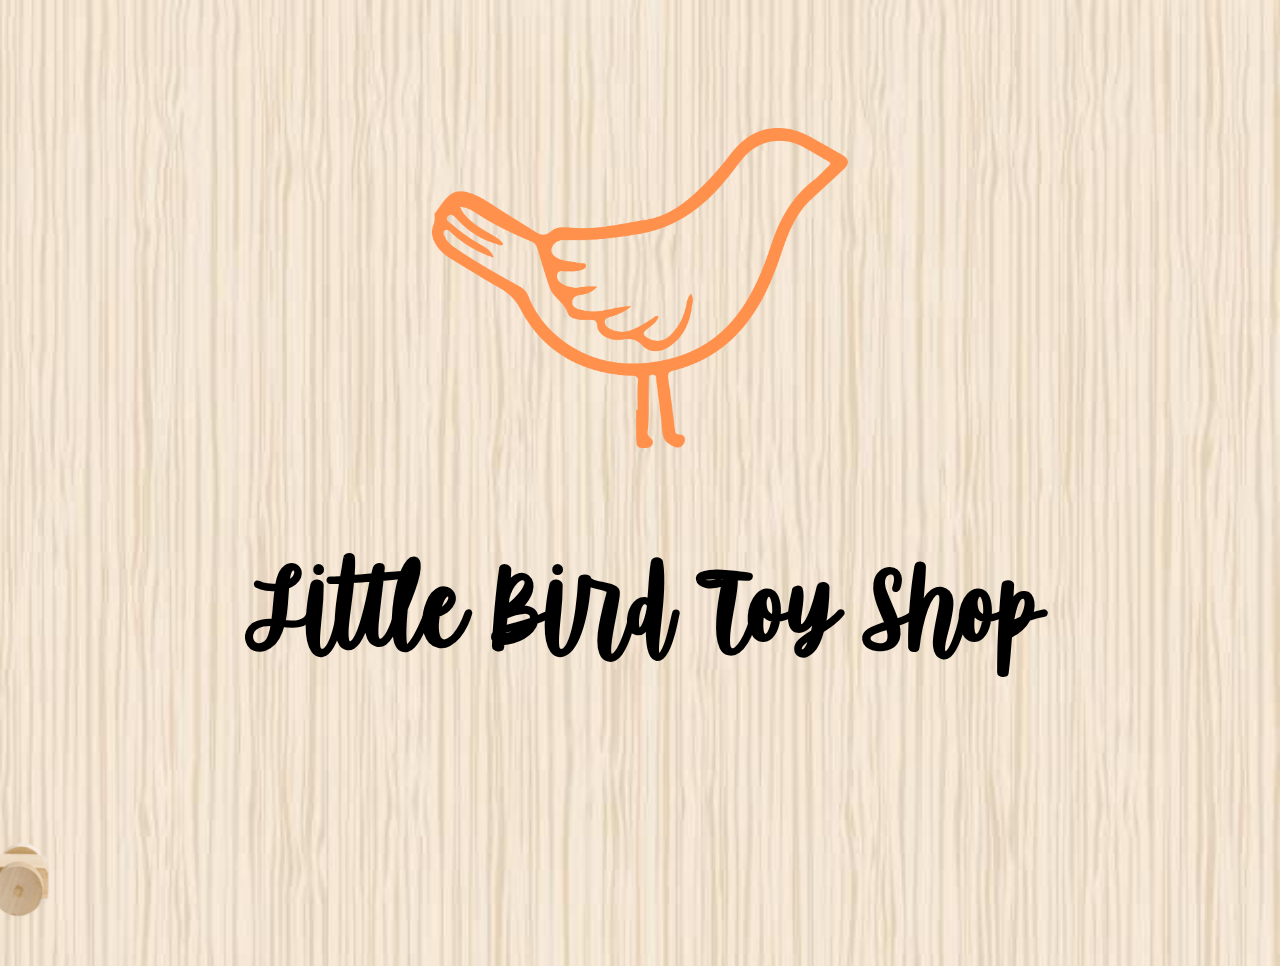
<file: index.html>
<!DOCTYPE html>
  <html>
  <head>
     <meta charset="UTF-8">
     <meta name="viewport" content="width=device-width, initial-scale=1.0">
     <link rel="stylesheet" type="text/css" href="index.css">
     <link rel="stylesheet" type="text/css" href="nav.css">
     <link rel="preconnect" href="https://fonts.googleapis.com">
     <link rel="preconnect" href="https://fonts.gstatic.com" crossorigin>
     <link href="https://fonts.googleapis.com/css2?family=Lobster&display=swap" rel="stylesheet">
  </head>
  <body>
    <div class="nav">
      <!-- sticky nav content -->
    </div>
    <div class="title">
     <a href="home.html"><img class="logo-link" src="logo.png" alt="Little Bird Toy Shop Logo"></a>
     <h1 class="fonts">Little Bird Toy Shop</h1>
    </div>
    <div class="marquee">
      <marquee behavior="scroll" direction="right" scrollamount="10">
      
        <img class="pics" src="train.png" class="train" alt="Train" >
        <img class="pics" src="plane.png" class="train" alt="Train" >
        <img class="pics" src="car3.png" class="train" alt="Train" >

      </marquee>
    </div>
  </body>
  </html>
</file>
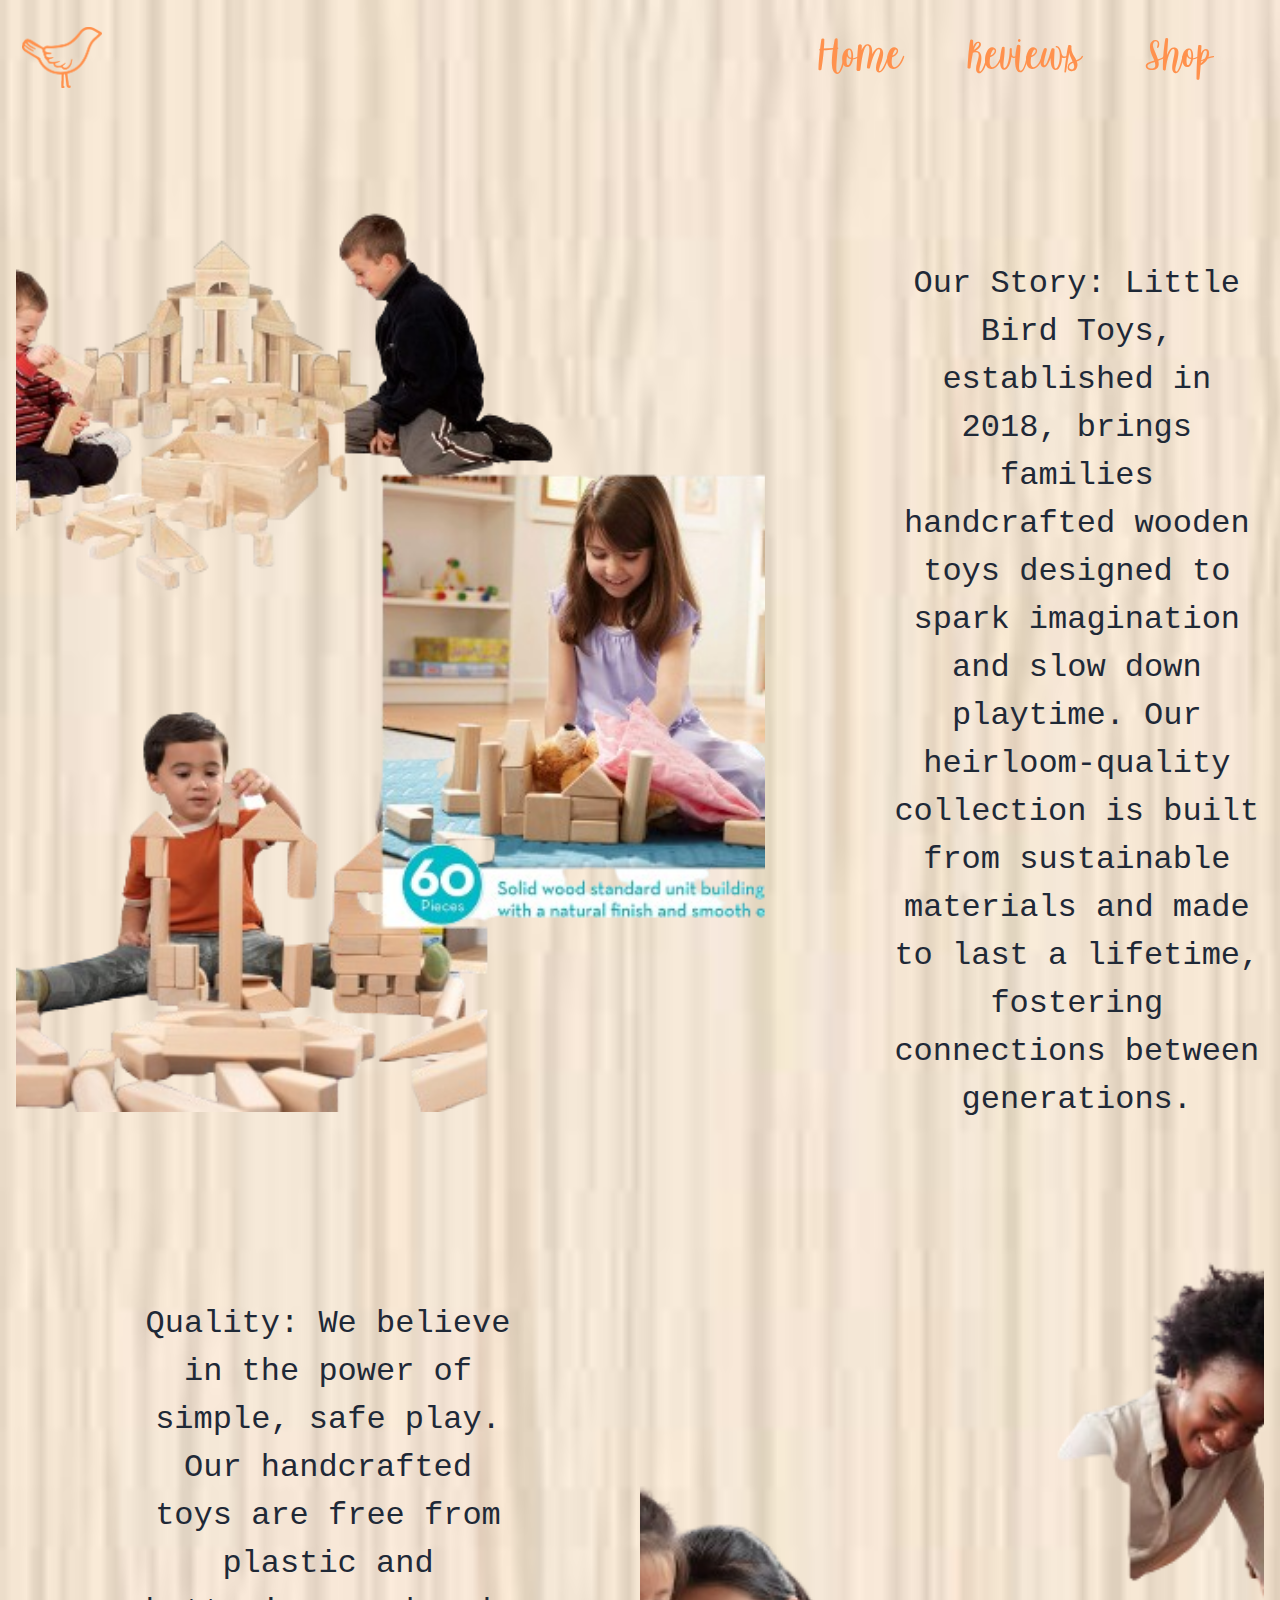
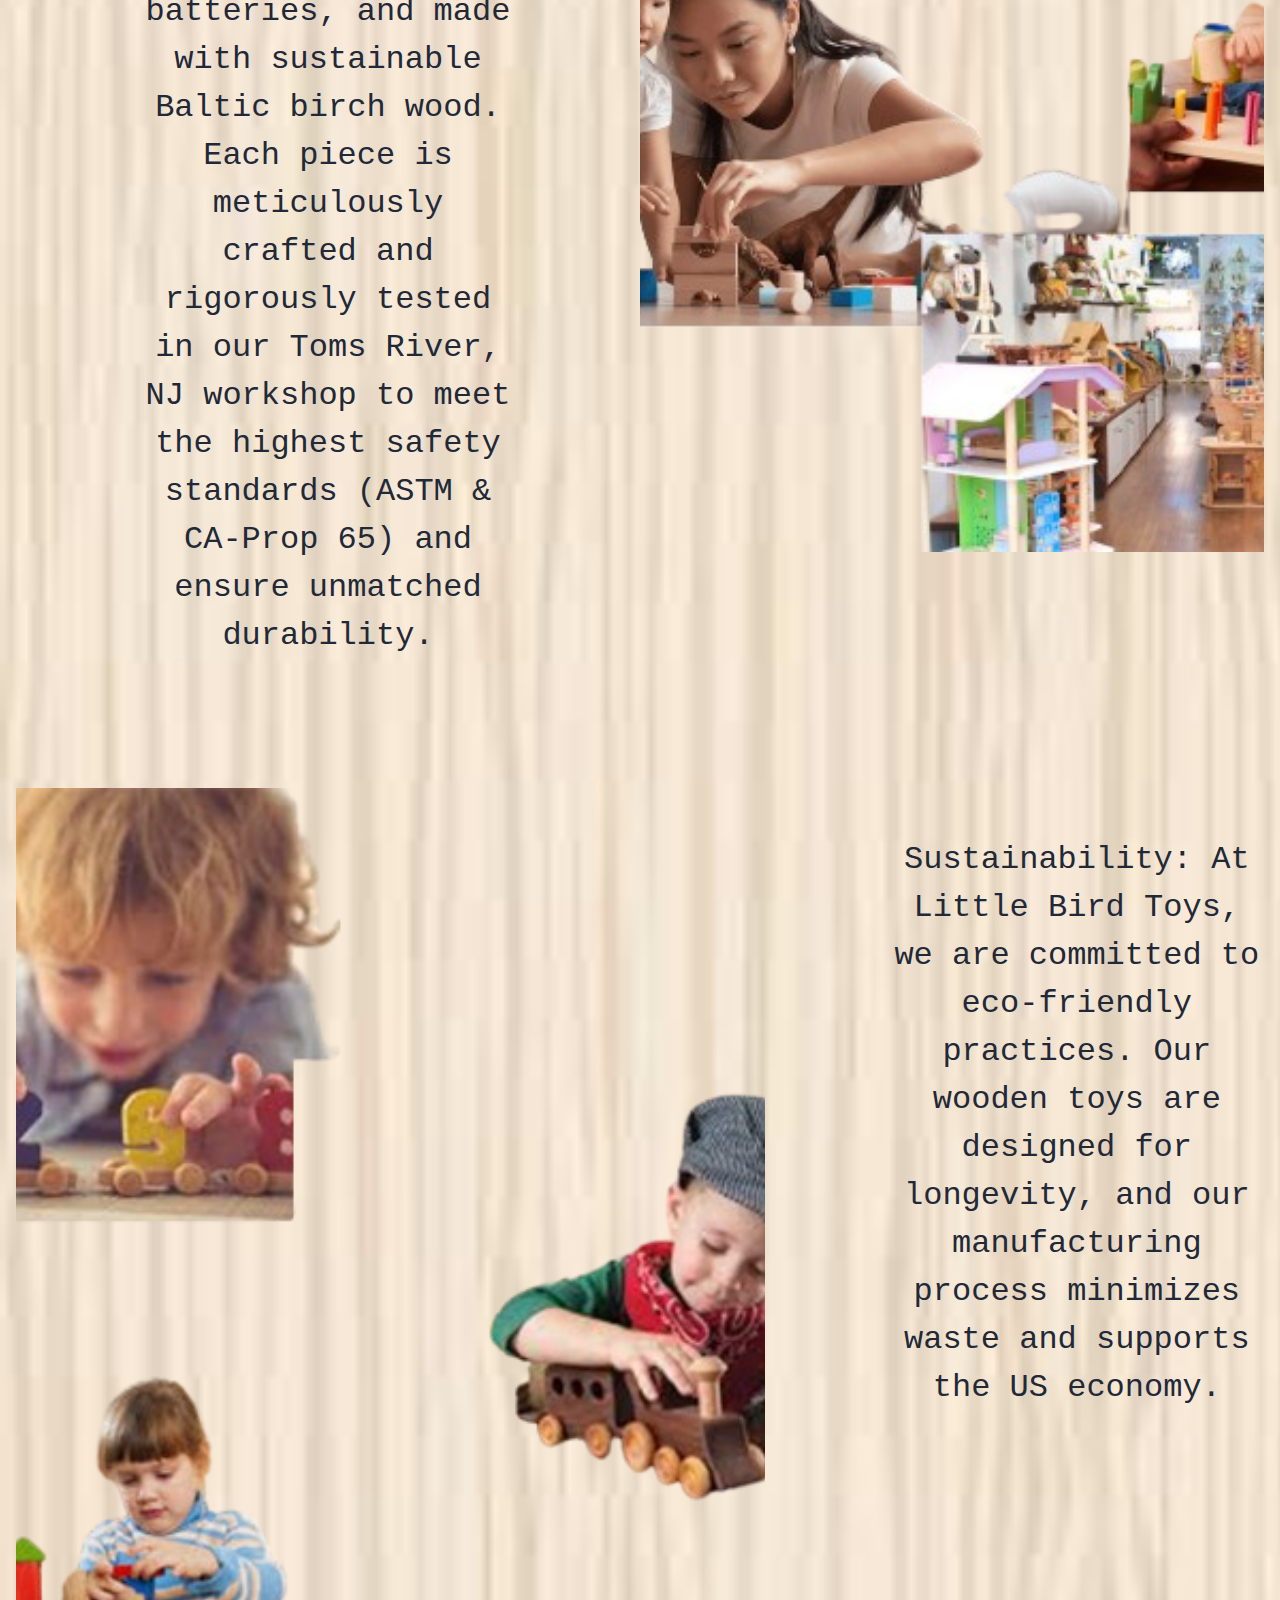
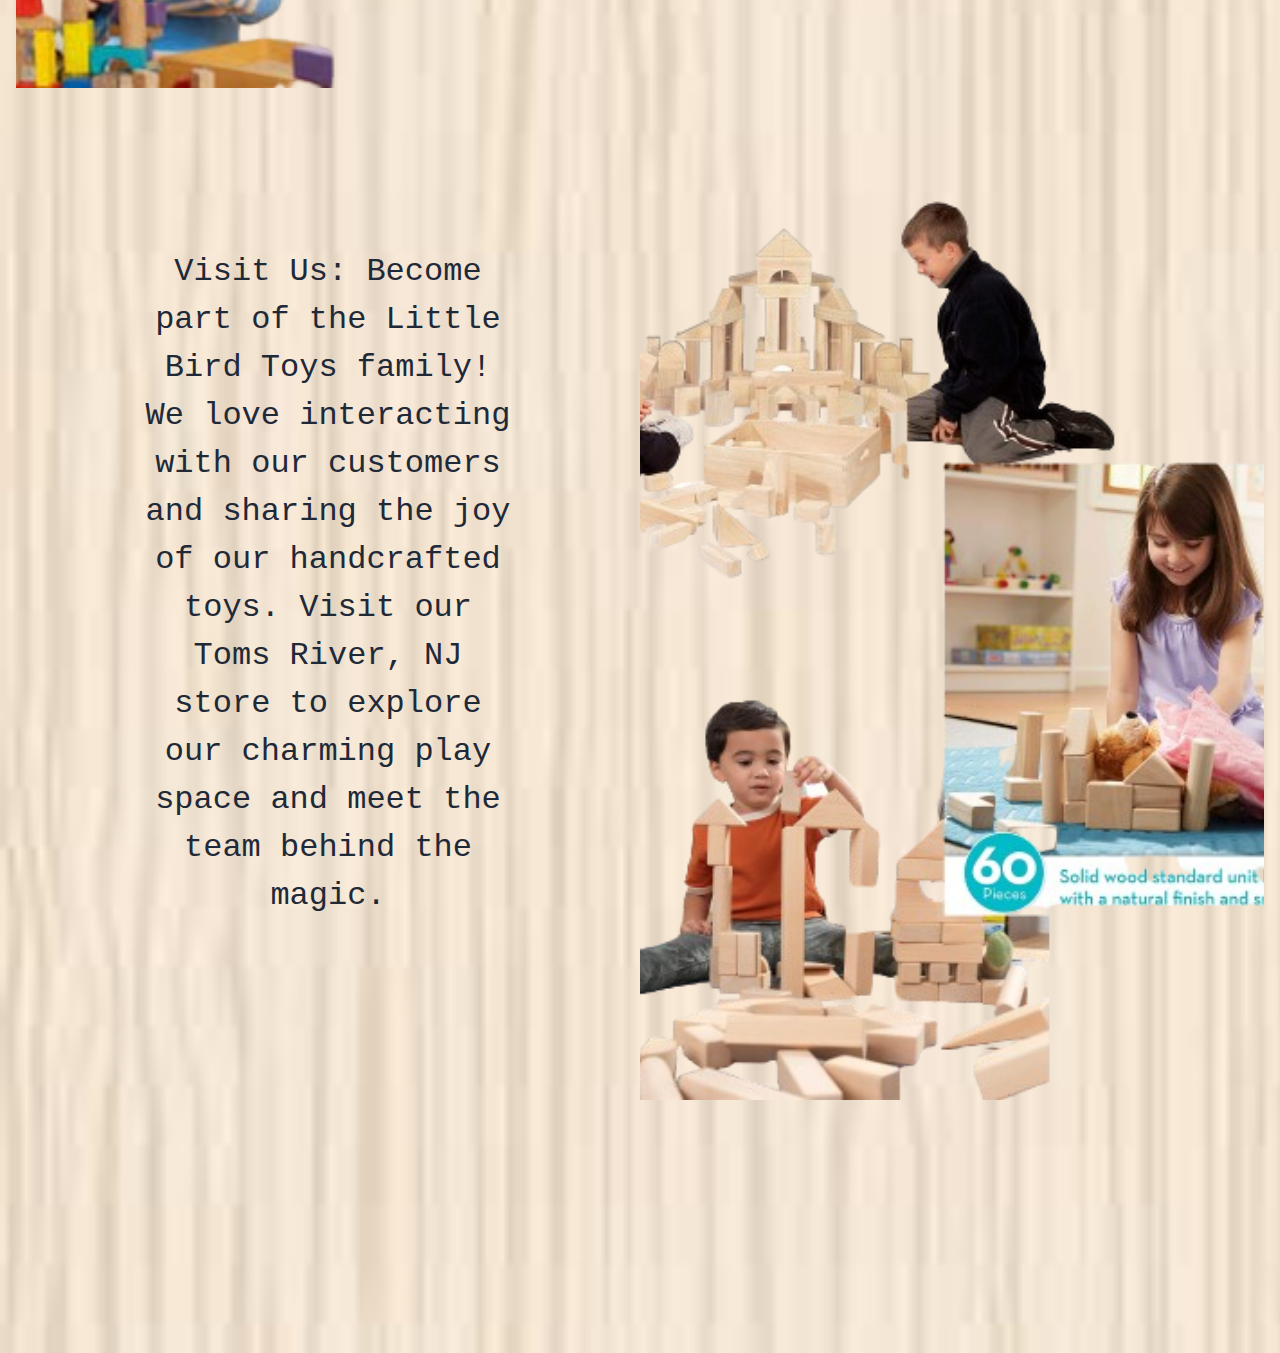
<file: home.html>
<!doctype html>
<html lang="en">
    <head>
        <title>Little Bird Toy ShopS</title>
        <!-- Required meta tags -->
        <meta charset="utf-8" />
        <meta
            name="viewport"
            content="width=device-width, initial-scale=1, shrink-to-fit=no"
        />

        <!-- Bootstrap CSS v5.3.2-->
        <link href="https://cdn.jsdelivr.net/npm/bootstrap@5.3.3/dist/css/bootstrap.min.css" rel="stylesheet" integrity="sha384-QWTKZyjpPEjISv5WaRU9OFeRpok6YctnYmDr5pNlyT2bRjXh0JMhjY6hW+ALEwIH" crossorigin="anonymous">
        <link rel="stylesheet" href="nav.css" />
        <link rel="stylesheet" href="style.css" />
        <link href="https://fonts.googleapis.com/css2?family=Lilita+One&display=swap" rel="stylesheet" />
        <link href="https://fonts.googleapis.com/css2?family=Jaro:opsz@6..72&display=swap" rel="stylesheet">
        <link href="https://fonts.googleapis.com/css2?family=Teachers:ital,wght@0,400..800;1,400..800&display=swap" rel="stylesheet">
        <link rel="preconnect" href="https://fonts.googleapis.com">
<link rel="preconnect" href="https://fonts.gstatic.com" crossorigin>
<link href="https://fonts.googleapis.com/css2?family=Tulpen+One&display=swap" rel="stylesheet">

    </head>
    <body>
<!-- Nav start -->
<div class="sticky-top">
  <nav class="navbar navbar-expand-lg navbar navbar" style="background-color: transparent; data-bs-theme=" dark">
    <div class="container-fluid">
      <button id="logo"> <a  href="index.html" class="navbar-brand"></a>
      </button>
      <button class="navbar-toggler" type="button" data-bs-toggle="collapse" data-bs-target="#navbarSupportedContent"
        aria-controls="navbarSupportedContent" aria-expanded="false" aria-label="Toggle navigation">
        <span class="navbar-toggler-icon"></span>
      </button>
      <div class="collapse navbar-collapse" id="navbarSupportedContent">
        <ul class="navbar-nav ms-auto mb-2 mb-lg-0">
          <li class="nav-item">
            <a class="nav-link" aria-current="page" href="home.html">Home</a>
          </li>
          <li class="nav-item">
            <a class="nav-link" aria-current="page" href="shop.html">Reviews</a>
          </li>

          <li class="nav-item">
            <a class="nav-link" aria-current="page" href="shop.html">Shop</a>
          </li>
        </ul>
        </li>
      </div>
    </div>
  </nav>
  <!-- sticky nav end-->
</div>
<!-- Nav end -->

<div class="container-fluid">
 <div class="row">
<div class="content-container">
  <div class="image-container">
    <img class="image col-md-6 col-sm-12" src="block.png" alt="Wooden toy block">
  </div>
  <div class="text-container col-md-6 col-sm-12">
    <p>Our Story: Little Bird Toys, established in 2018, brings families handcrafted wooden toys designed to spark imagination and slow down playtime. Our heirloom-quality collection is built from sustainable materials and made to last a lifetime, fostering connections between generations.</p>
  </div>
</div>
<div class="content-container reverse">
  <div class="text-container-2 col-md-6 col-sm-12">
    <p>Quality: We believe in the power of simple, safe play. Our handcrafted toys are free from plastic and batteries, and made with sustainable Baltic birch wood. Each piece is meticulously crafted and rigorously tested in our Toms River, NJ workshop to meet the highest safety standards (ASTM & CA-Prop 65) and ensure unmatched durability.
    </p>
  </div>
  <div class="image-container">
    <img class="image col-md-6 col-sm-12" src="block22.png" alt="Wooden toy block">
  </div>
</div>

<div class="content-container">
  <div class="image-container">
    <img class="image col-md-6 col-sm-12" src="block3.png" alt="Wooden toy block">
  </div>
  <div class="text-container col-md-6 col-sm-12 ">
    <p>Sustainability: At Little Bird Toys, we are committed to eco-friendly practices. Our wooden toys are designed for longevity, and our manufacturing process minimizes waste and supports the US economy.
    </p>
  </div>
</div>

<div class="content-container reverse">
  <div class="text-container-2 col-md-6 col-sm-12">
    <p>Visit Us: Become part of the Little Bird Toys family! We love interacting with our customers and sharing the joy of our handcrafted toys. Visit our Toms River, NJ store to explore our charming play space and meet the team behind the magic.
    </p>
  </div>
  <div class="image-container">
    <img class="image col-md-6 col-sm-12" src="block.png" alt="Wooden toy block">
  </div>
</div>
</div>
</div>


<iframe class="map"   src="https://www.google.com/maps/embed?pb=!1m18!1m12!1m3!1d779176.6152579268!2d-74.33749284824711!3d40.28333223455531!2m3!1f0!2f0!3f0!3m2!1i1024!2i768!4f13.1!3m3!1m2!1s0x89c3cd48be321f7f%3A0xb6371e8a9a51b508!2sLearning%20Express%20Toys!5e0!3m2!1sen!2sus!4v1718218207021!5m2!1sen!2sus" width="100%" height="1000%" style="border:0;" allowfullscreen="" loading="lazy" referrerpolicy="no-referrer-when-downgrade"></iframe>
 
  </body>
  
</html>

 <!-- Do Not Touch -->
 <script src="https://cdn.jsdelivr.net/npm/bootstrap@5.3.3/dist/js/bootstrap.bundle.min.js" integrity="sha384-YvpcrYf0tY3lHB60NNkmXc5s9fDVZLESaAA55NDzOxhy9GkcIdslK1eN7N6jIeHz" crossorigin="anonymous"></script>
</body>
</file>
<file: index.css>
body {
    font-family: Arial, sans-serif;
    margin: 0;
    padding: 0;
    background-image: url(bg.jpg);
    background-repeat: no-repeat;
    background-size: cover;
  
  }
  

  
  .title {
    margin-top: 10%;
    text-align: center;
    font-family: "SugarAndSpice";
    font-size: 4rem;
  }
.logo-link:hover{
    height: 20rem;
    opacity: 0.5;
    .logo-link{
    height: 20rem;
}
}
.logo-link{
    height: 20rem;
}
.pics{
    margin: 0;
    height: 12rem;
}
</file>
<file: nav.css>
#logo{
    background-color: transparent;
    border-color: transparent;
    background-image: url("logo.png");
    height: 100px;
    width: 100px;
    border-radius: 100%;
    background-size: 80px;
    background-position: center,center;
    background-repeat: no-repeat;
}
#logo:hover{
    height: 100px;
   width: 100px;
   background-color: transparent;
   opacity: .6;
   border-radius: 100%;
 }
 .nav-link{
   color: #ff914d;
   font-family: "SugarAndSpice";
   font-size: 3rem;
 
 }
 .nav-link:hover{
    color:  rgb(223, 223, 223);
    font-family: "SugarAndSpice";
   font-size: 3rem;
   text-shadow: 2px 2px 2px black;
 }
 .nav-link:active{
  color:  rgb(223, 223, 223);;
  font-family: "SugarAndSpice";
 font-size: 3rem;
 text-shadow: 2px 2px 2px black;
 }
 
   @font-face {
    font-family: "SugarAndSpice";
    src: url(/Sugar&Spicedemo.ttf);
}

.nav-item{
  text-align: right;
  margin-right: 50px;
}
body{
  background-image: url('bg.jpg');
  background-repeat: no-repeat;
  background-size: cover;
}

/*footer */
p.footer-description {
  box-sizing: border-box;
  color: #ff914d;
  display: block;
  font-family: Lato, sans-serif;
  font-size: 11px;
  font-weight: 300;
  letter-spacing: .5px;
  line-height: 1.5em;
  margin-bottom: 16px;
  margin-top: 15px;
  font-family: 'Courier New', Courier, monospace;
}

strong.link-email-footer {
  box-sizing: border-box;
  font-weight: 700;
  font-family: 'Courier New', Courier, monospace;
}
.centerme{
  text-align: center
}
a{
  color: white;
}
</file>
<file: style.css>
body {
    font-family: Arial, sans-serif;
    margin: 0;
    padding: 0;
    background-image: url(bg.jpg);
    background-repeat: no-repeat;
    background-size: cover;
  
  }

  .title {
    text-align: center;
    padding: 50px;
  }
  
  .content-container {
    display: flex;
    flex-direction: column;
    padding: 16px;
    margin-top: 80px; /* Add top margin to prevent content from being hidden under the navbar */
  }
  
  @media (min-width: 768px) {
    .content-container {
      flex-direction: row;
      align-items: flex-start;
    }
  }
  
  .image-container {
  
    width: 900px; /* Adjust width if necessary */
    height: 900px; /* Adjust height if necessary */
  
  }
  
  .image {
    width: 100%;
    height: 100%;
    object-fit: cover;
    background-color: transparent;
  }
  
  .text-container {
    max-width: 400px;
    font-family: 'Courier New', Courier, monospace;
    font-weight: 400;
    font-style: normal;
    color: #1F2937; /* text-zinc-900 */
    margin-left: 10%; 
      max-width: 30%; /* Increase max width */
      font-size: 2rem; /* Increase font size */
      color: #1F2937; /* text-zinc-900 */
      text-align: center; /* Center align text */
      margin-top: 3rem;
  }

  .text-container-2{
    max-width: 400px;
    font-family: 'Courier New', Courier, monospace;
    font-weight: 400;
    font-style: normal;
    color: #1F2937; /* text-zinc-900 */
    margin-right: 10%; 
    margin-left: 10%;
      max-width: 30%; /* Increase max width */
      font-size: 2rem; /* Increase font size */
      color: #1F2937; /* text-zinc-900 */
      text-align: center; /* Center align text */
      margin-top: 3rem;
  }
  
  .text-container.dark {
    color: #050404; /* dark:text-white */
  }
  
  .fonts {
    font-family: "SugarAndSpice";
    font-size: 4rem;
    color: #503B3B;
  }
  
  .map{
    padding-top: 5rem;
    padding-left: 16rem;
    padding-right: 16rem;
    padding-bottom: 0px;
    opacity: 0.8;
  }
</file>
